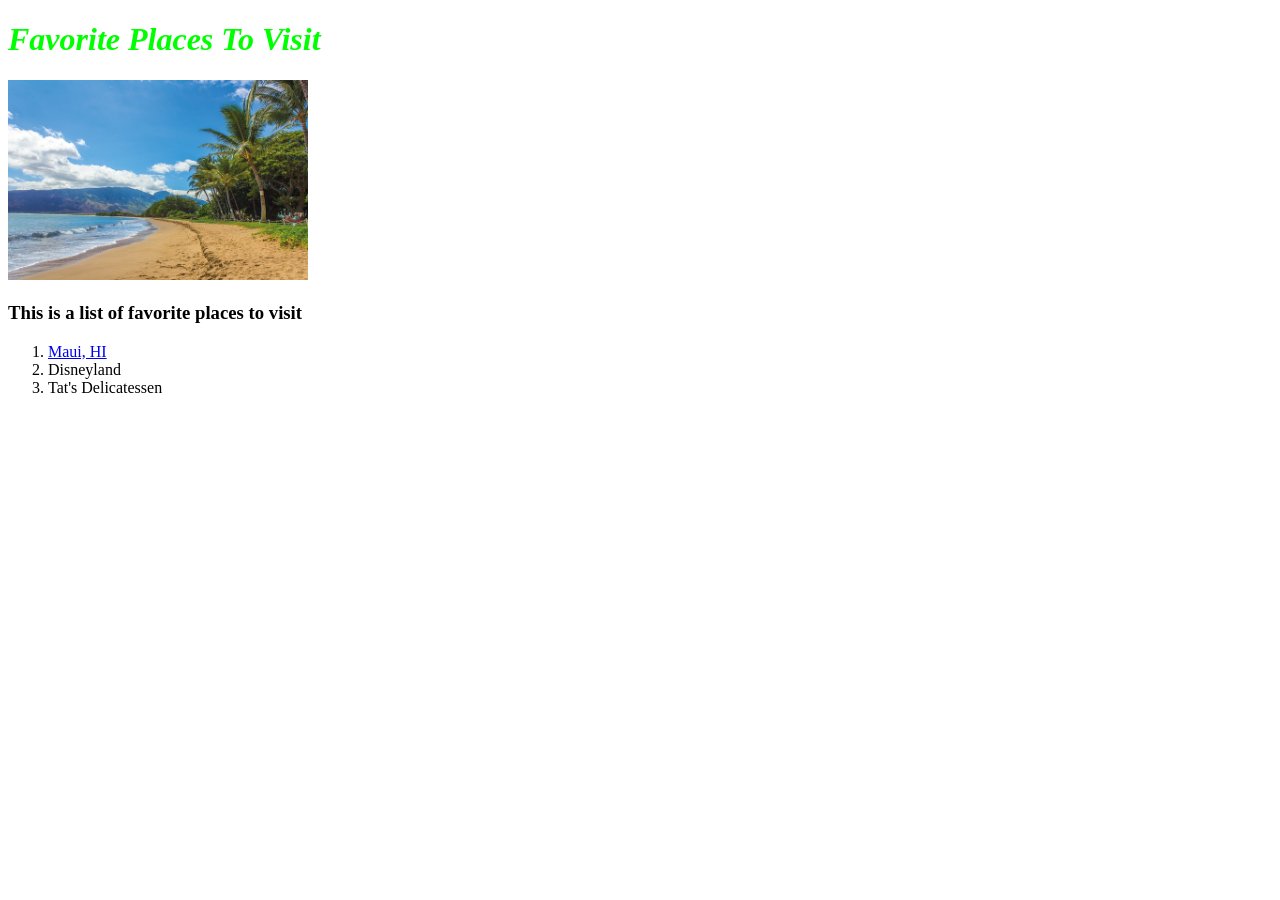
<file: my-favorite-places.html>
<!DOCTYPE html>
<html>
  <head>
    <title>Favorite Places To Visit</title>
    <link href="css/places-styles.css" type="text/css" rel="stylesheet">
  </head>
  <body>
  <h1><em>Favorite Places To Visit</em></h1>
  <img src="img/beach-maui.jpg" style="max-width: 300px;">
  <h3>This is a list of favorite places to visit</h3>
    <ol>
      <li>
        <a href="https://en.wikipedia.org/wiki/Maui">
          Maui, HI
        </a>
      </li>
      <li>Disneyland</li>
      <li>Tat's Delicatessen</li>
    </ol>
  </body>
</html>
</file>
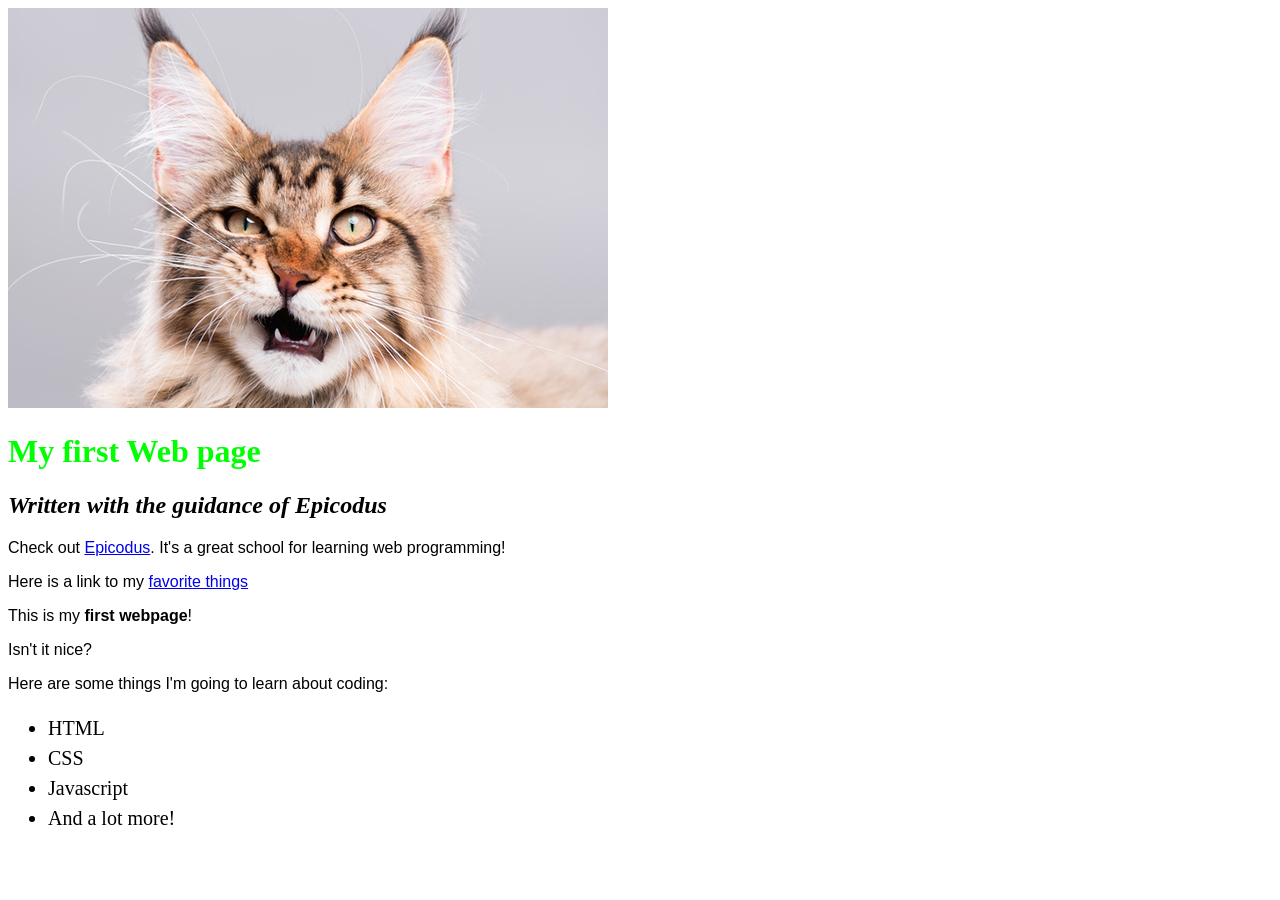
<file: my-first-webpage.html>
<!DOCTYPE html>
<html>
  <head>
    <link href="css/places-styles.css" rel="stylesheet" type="text/css">
    <title>Wb Page #1</title>
  </head>
  <body>
    <img src="cat-photo.jpg" alt="A photo of a cute kitten.">

    <h1>My first Web page</h1>
    <h2>Written with the guidance of <em>Epicodus</em></h2>

    <p>Check out <a href="http://www.epicodus.com">Epicodus</a>. It's a great school for learning web programming!</p>

    <p>Here is a link to my <a href="favorite-things.html">favorite things</a>

    <p>This is my <strong>first webpage</strong>!</p>
    <p>Isn't it nice?</p>

    <p>Here are some things I'm going to learn about coding:</p>
    <ul>
      <li>HTML</li>
      <li>CSS</li>
      <li>Javascript</li>
      <li>And a lot more!</li>
    </ul>
  </body>
</html>
</file>
<file: css/places-styles.css>
h1 {
  color: #0f0;
  text-align: left;
}

h2 {
  font-style: italic;
  text-align: left;
}

p {
  font-family: Arial;
}

ul {
  font-size: 20px;
  line-height: 30px;
}
</file>
